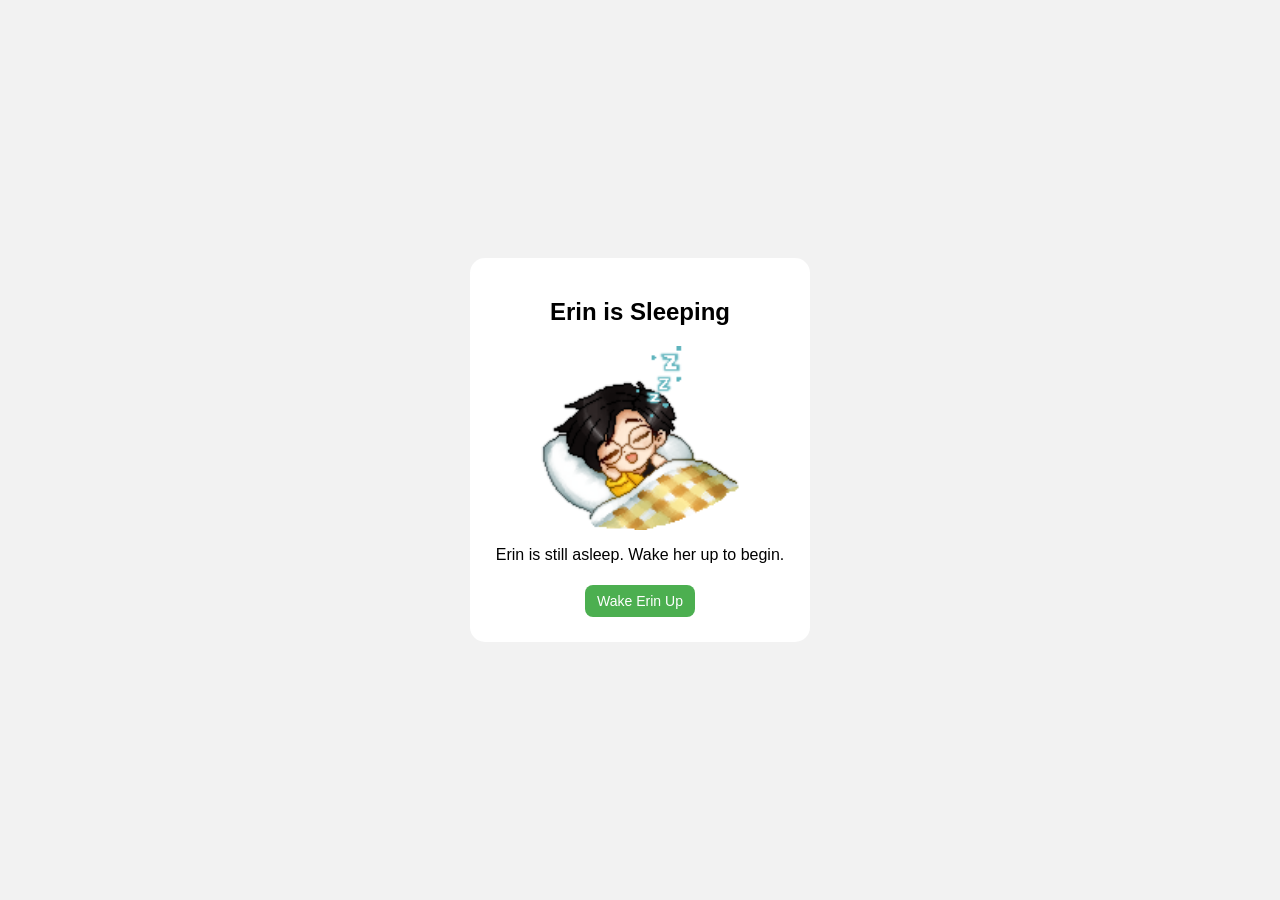
<file: index.html>
<!DOCTYPE html>
<html lang="en">
<head>
  <meta charset="UTF-8">

  <meta name="viewport" content="width=device-width, initial-scale=1.0, maximum-scale=1.0, user-scalable=no">

  <title>Tamagotchi Game Test</title>

  <link rel="stylesheet" href="style.css">
</head>

<body>
<main id="game-wrapper">

  <section id="start-screen">
    <h1>Erin is Sleeping</h1>

    <img id="sleeping-erin-image" src="assets/pet-sleeping.png" alt="sleeping">

    <p>Erin is still asleep. Wake her up to begin.</p>

    <button id="wake-button">Wake Erin Up</button>
  </section>

  <section id="pet-card" style="display: none;">
    <h1>My Tiny Pet</h1>
	<button id="return-button" class="return-button">I'm back</button>
	<button id="brb-button" class="brb-button">BRB</button>

    <div id="pet-display">
      <img id="pet-image" src="assets/pet-happy.png" alt="Pet">

      <p id="pet-mood">Mood: Waiting...</p>
      <p id="pet-age">Age: 0 seconds</p>
    </div>

<div id="status-bars">
  <div class="status-row">
    <div class="status-item">
      <span class="status-icon">🍗</span>
      <span id="hunger-bar" class="status-bar"></span>
    </div>

    <div class="status-item">
      <span class="status-icon">😊</span>
      <span id="happiness-bar" class="status-bar"></span>
    </div>
  </div>

  <div class="status-row">
    <div class="status-item">
      <span class="status-icon">⚡</span>
      <span id="energy-bar" class="status-bar"></span>
    </div>

    <div class="status-item">
      <span class="status-icon">🛁</span>
      <span id="cleanliness-bar" class="status-bar"></span>
    </div>
  </div>
</div>
 
   <div id="stats">
      <div class="stat-row">
        <span>Hunger</span>
        <span id="hunger-value">100</span>
      </div>

      <div class="stat-row">
        <span>Happiness</span>
        <span id="happiness-value">100</span>
      </div>

      <div class="stat-row">
        <span>Energy</span>
        <span id="energy-value">100</span>
      </div>

      <div class="stat-row">
        <span>Cleanliness</span>
        <span id="cleanliness-value">100</span>
      </div>
    </div>

<div id="actions">
  <div id="main-actions">
    <button id="feed-button">Feed</button>
    <button id="play-button">Play</button>
    <button id="nap-button">Nap</button>
    <button id="clean-button">Clean</button>
  </div>

  <div id="bedtime-action">
    <button id="bedtime-button">Bedtime</button>
  </div>
</div>

</section>
</main>
<div id="bedtime-modal">
  <div id="bedtime-modal-box">
    <h2>Bedtime?</h2>
    <p id="bedtime-modal-text">Bedtime will last 2 minutes.</p>

    <div class="modal-actions">
      <button id="confirm-bedtime-button">Start Bedtime</button>
      <button id="cancel-bedtime-button">Cancel</button>
    </div>
  </div>
</div>
<div id="play-modal">
  <div id="play-modal-box">
    <h2>Play Time</h2>
    <p>How do you want to play?</p>

    <div class="modal-actions">
      <button id="quick-play-button">Quick Play</button>
      <button id="mini-game-button">Mini Game</button>
      <button id="cancel-play-button">Cancel</button>
    </div>
  </div>
</div>
<div id="mini-game-overlay">
  <div id="mini-game-box">
    <h2>Mini Game</h2>
    <p id="mini-game-message">Get ready!</p>

    <div id="mini-game-area">
      <p>Game area goes here.</p>
    </div>

    <div class="modal-actions">
      <button id="start-mini-game-button">Start</button>
      <button id="exit-mini-game-button">Exit</button>
    </div>
  </div>
</div>
<script>
  const DEBUG_MODE = false;
</script>

<script src="game.js"></script>
<script src="minigames.js"></script>
</body>
</html>
</file>
<file: style.css>
body {
  margin: 0;
  font-family: Arial, sans-serif;
  background-color: #f2f2f2;
  display: flex;
  justify-content: center;
  align-items: center;
  height: 100vh;
}
html,
body {
  touch-action: manipulation;
}

/* Main wrapper */
#game-wrapper {
  width: 100%;
  display: flex;
  justify-content: center;
}

/* Start screen */
#start-screen {
  text-align: center;
  background: #ffffff;
  padding: 20px;
  border-radius: 15px;
  width: 300px;
}

/* Main game card */
#pet-card {
  position: relative;
  text-align: center;
  background: #ffffff;
  padding: 20px;
  border-radius: 15px;
  width: 300px;
}

/* BRB button inside card */
.brb-button {
  position: absolute;
  top: 10px;
  right: 10px;
  background-color: #888;
  font-size: 12px;
  padding: 4px 8px;
}

.brb-button:hover {
  background-color: #777;
}

/* Images */
#sleeping-erin-image {
  width: 200px;
  height: auto;
  display: block;
  margin: 10px auto;
}

#pet-image {
  width: 150px;
  height: auto;
  display: block;
  margin: 10px auto;
}

/* Status indicators */
#status-bars {
  margin-top: 12px;
  margin-bottom: 12px;
}

.status-row {
  display: flex;
  justify-content: space-between;
  gap: 10px;
  margin: 6px 0;
}

.status-item {
  flex: 1;
  display: grid;
  grid-template-columns: 24px 70px 22px;
  align-items: center;
  justify-content: center;
  gap: 4px;
  font-size: 18px;
}

.status-icon {
  width: 24px;
  text-align: center;
}

.status-bar {
  letter-spacing: 2px;
  font-size: 18px;
}

.half {
  font-size: 0.68em;
  position: relative;
  top: -1px;
}

.stat-low {
  color: #d9534f;
  font-weight: bold;
}

/* Debug stats */
#stats {
  margin-top: 15px;
}

.stat-row {
  display: flex;
  justify-content: space-between;
  padding: 5px 0;
  font-size: 14px;
}

/* Buttons */
#actions {
  margin-top: 15px;
}

button {
  margin: 5px;
  padding: 8px 12px;
  border: none;
  border-radius: 8px;
  background-color: #4CAF50;
  color: white;
  cursor: pointer;
  font-size: 14px;
}

button:hover {
  background-color: #45a049;
}

button.cooldown {
  background-color: #999999;
  cursor: pointer;
  opacity: 0.6;
}

/* Main action buttons */
#main-actions {
  display: flex;
  justify-content: center;
  gap: 6px;
  flex-wrap: nowrap;
}

#main-actions button {
  flex: 1;
  margin: 0;
  padding: 8px 6px;
  font-size: 13px;
}
button,
.falling-object {
  touch-action: manipulation;
}

/* Bedtime and BRB area */
#bedtime-action {
  margin-top: 12px;
}

#bedtime-button {
  width: 100%;
  margin: 0;
  background-color: #5d6d9e;
}

#bedtime-button:hover {
  background-color: #4f5f8c;
}

#bedtime-button.cooldown {
  background-color: #999999;
  opacity: 0.6;
}

/* Bedtime modal */
#bedtime-modal {
  position: fixed;
  top: 0;
  left: 0;
  width: 100%;
  height: 100%;
  background: rgba(0, 0, 0, 0.55);
  display: none;
  justify-content: center;
  align-items: center;
}

#bedtime-modal.active {
  display: flex;
}

#bedtime-modal-box {
  background: #ffffff;
  padding: 20px;
  border-radius: 15px;
  width: 280px;
  text-align: center;
}

.modal-actions {
  margin-top: 15px;
}

/* Bedtime mode */
.return-button {
  display: none;
  background-color: #5d6d9e;
}

body.bedtime-mode .return-button {
  display: inline-block;
  margin-top: 12px;
}
body.bedtime-mode .brb-button {
  display: none;
}
body.bedtime-mode {
  background-color: #1f2433;
}

body.bedtime-mode #pet-card {
  background: #2f3548;
  color: #ffffff;
}

body.bedtime-mode #pet-image {
  width: 200px;
}

body.bedtime-mode #status-bars,
body.bedtime-mode #stats,
body.bedtime-mode #actions,
body.bedtime-mode #pet-age {
  display: none !important;
}

body.bedtime-mode #pet-mood {
  font-size: 18px;
  margin-top: 12px;
}

/* Debug panel during bedtime */
body.bedtime-mode #debug-panel {
  display: block !important;
  position: fixed;
  bottom: 20px;
  left: 50%;
  transform: translateX(-50%);
  z-index: 9999;
  background: #ffffff;
  color: #000000;
  padding: 10px;
  border-radius: 12px;
  box-shadow: 0 4px 12px rgba(0, 0, 0, 0.35);
}
#play-modal,
#mini-game-overlay {
  position: fixed;
  top: 0;
  left: 0;
  width: 100%;
  height: 100%;
  display: none;
  justify-content: center;
  align-items: center;
  z-index: 9000;
}

#play-modal.active,
#mini-game-overlay.active {
  display: flex;
}
#play-modal-box {
  background: #ffffff;
  padding: 20px;
  border-radius: 15px;
  width: 280px;
  text-align: center;
}

#mini-game-button {
  background-color: #5d6d9e;
}

#mini-game-button:hover {
  background-color: #4f5f8c;
}
#mini-game-overlay {
  position: fixed;
  top: 0;
  left: 0;
  width: 100%;
  height: 100%;
  background: rgba(0, 0, 0, 0.55);
  display: none;
  justify-content: center;
  align-items: center;
  z-index: 9000;
}

#mini-game-overlay.active {
  display: flex;
}

#mini-game-box {
  background: #ffffff;
  padding: 20px;
  border-radius: 15px;
  width: 300px;
  text-align: center;
}

#mini-game-area {
  position: relative;
  overflow: hidden;
  touch-action: manipulation;
  height: 280px;
  background: #f2f2f2;
  border-radius: 12px;
  margin: 15px 0;
}

.falling-object {
  position: absolute;
  cursor: pointer;
  user-select: none;
  animation-name: fallDown;
  animation-timing-function: linear;
  animation-fill-mode: forwards;
}

@keyframes fallDown {
  from {
    transform: translateY(0);
  }

  to {
    transform: translateY(280px);
  }
}
/* Stat change indicators */
.stat-indicator {
  display: inline-block;
  width: 22px;
  margin-left: 4px;
  text-align: left;
  font-size: 14px;
  font-weight: bold;
  animation: fadeUp 1s ease-out forwards;
}

@keyframes fadeUp {
  0% {
    opacity: 1;
    transform: translateY(0);
  }

  100% {
    opacity: 0;
    transform: translateY(-8px);
  }
}
</file>
